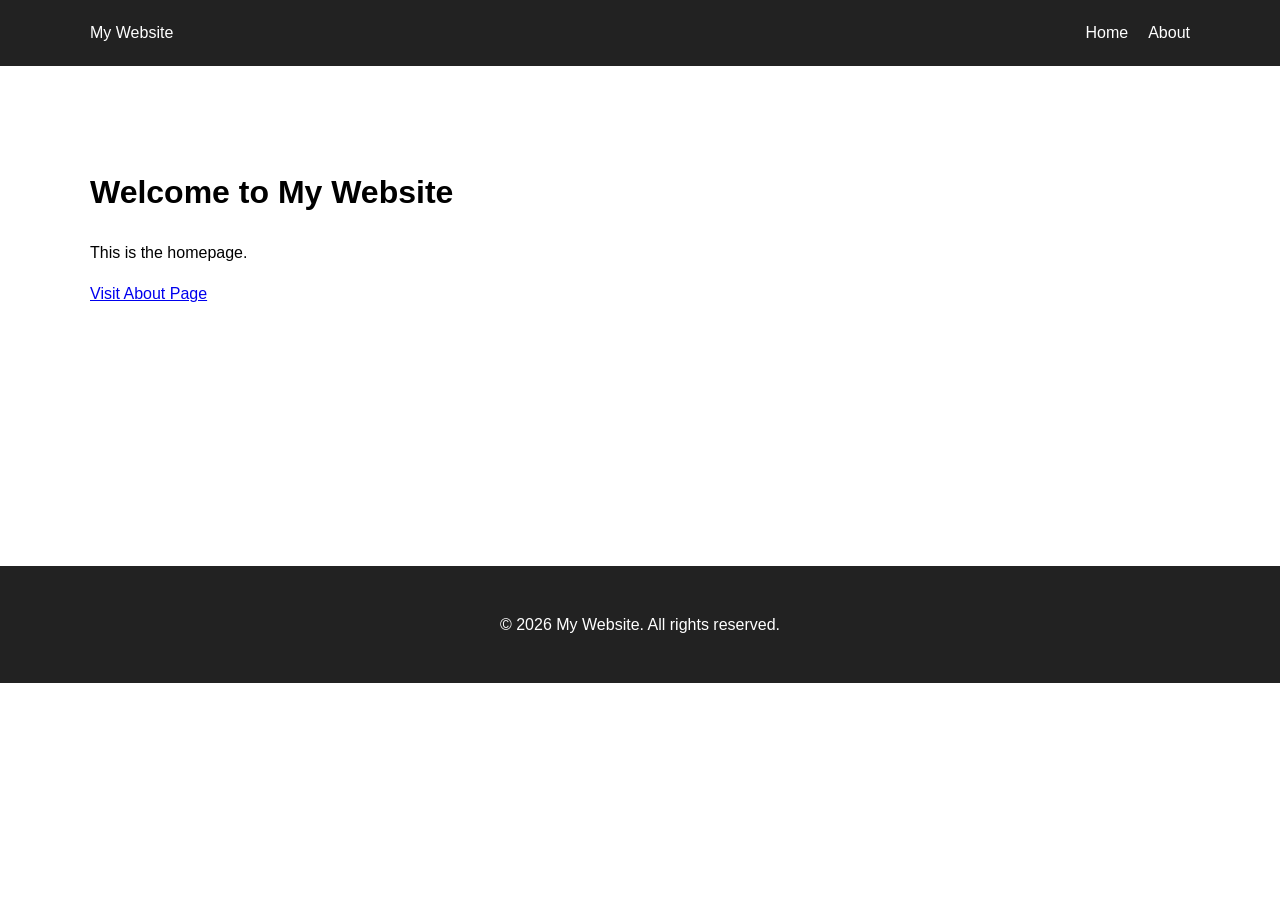
<file: index.html>
<!DOCTYPE html>
<html lang="en">
<head>
    <meta charset="UTF-8">
    <meta name="viewport" content="width=device-width, initial-scale=1.0">

    <title>Home | My Website</title>

    <link rel="stylesheet" href="assets/css/style.css">
</head>

<body>

    <div id="header"></div>

    <main class="container">
        <h1>Welcome to My Website</h1>

        <p>
            This is the homepage.
        </p>

        <a href="about.html">Visit About Page</a>
    </main>

    <div id="footer"></div>

    <script src="assets/js/main.js"></script>

</body>
</html>
</file>
<file: assets/css/style.css>
* {
    box-sizing: border-box;
}

body {
    margin: 0;
    font-family: Arial, sans-serif;
    line-height: 1.6;
}

.container {
    width: 90%;
    max-width: 1100px;
    margin: auto;
}

.site-header {
    background: #222;
    padding: 20px 0;
}

.site-header .container {
    display: flex;
    justify-content: space-between;
    align-items: center;
}

.logo,
.site-header a {
    color: white;
    text-decoration: none;
}

nav {
    display: flex;
    gap: 20px;
}

main {
    padding: 80px 0;
    min-height: 500px;
}

.site-footer {
    background: #222;
    color: white;
    padding: 30px 0;
    text-align: center;
}
</file>
